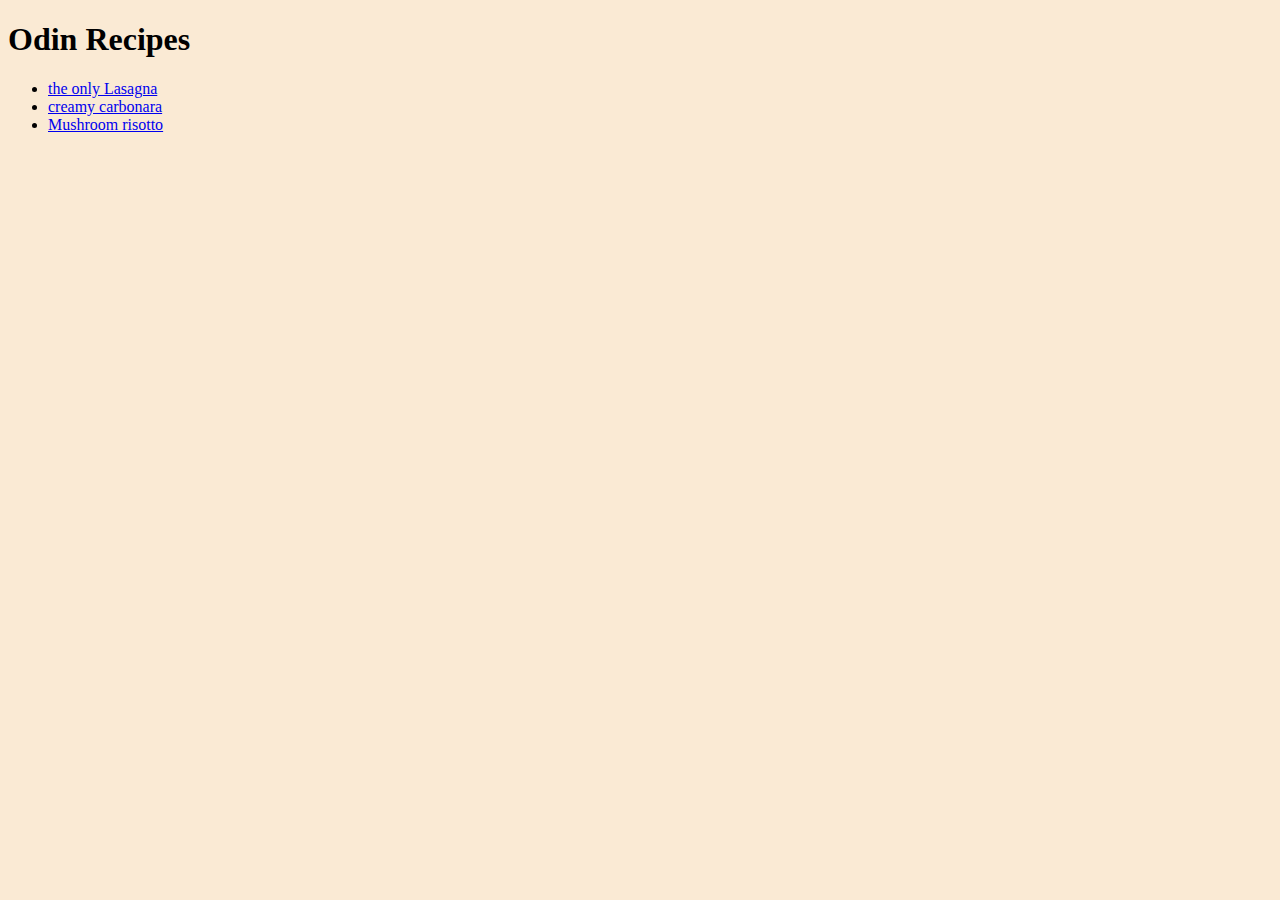
<file: index.html>
<!DOCTYPE html>
<html lang="en">
<head>
    <meta charset="UTF-8">
    <meta http-equiv="X-UA-Compatible" content="IE=edge">
    <meta name="viewport" content="width=device-width, initial-scale=1.0">
    <link rel="stylesheet" href="styles.css">
    
    <title>Odin Recipes</title>
</head>
<body>
    <h1>Odin Recipes</h1>
    <ul>
     <li><a href="recipes/Lasagna.html">the only Lasagna</a></li>
     <li><a href="recipes/carbonara.html"> creamy carbonara</a></li>
     <li><a href="recipes/Risotto.html"> Mushroom risotto</a></li>
    </ul>
</body>
</html>
</file>
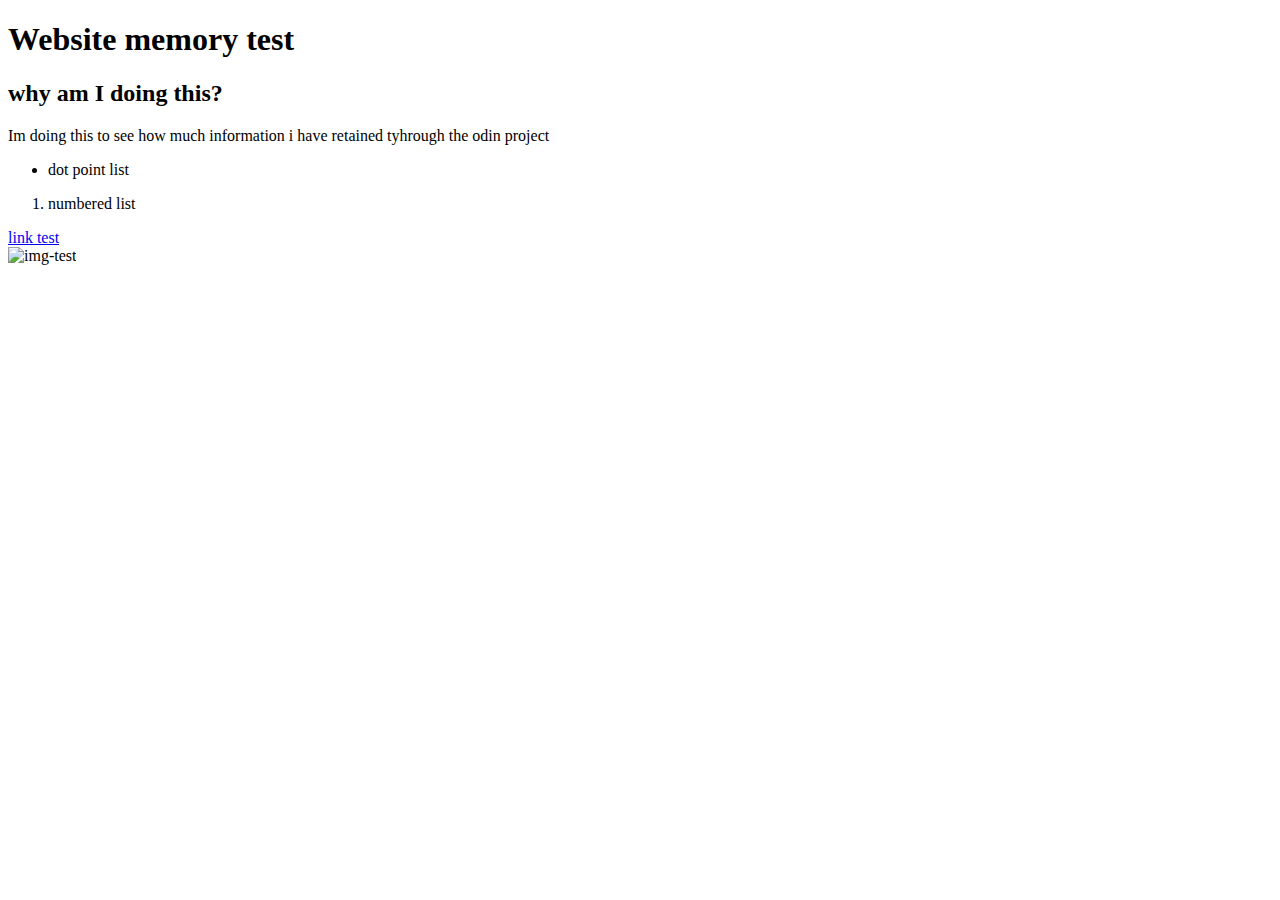
<file: test.html>
<!DOCTYPE html>
<html lang="en">
<head>
    <meta charset="UTF-8">
    <meta http-equiv="X-UA-Compatible" content="IE=edge">
    <meta name="viewport" content="width=device-width, initial-scale=1.0">
    <title>memory test</title>
</head>
<body>
    <h1> Website memory test</h1>

    <h2> why am I doing this?</h2>

    <div> Im doing this to see how much information i have retained tyhrough the odin project</div>

    <ul>
        <li>dot point list</li>
    
    </ul>

    <ol>
        <li> numbered list</li>
    </ol>
   
    <a href="wowee"> link test</a>
    
    <div>

    <img ref="wwee" alt="img-test"></div>
</body>
</html>
</file>
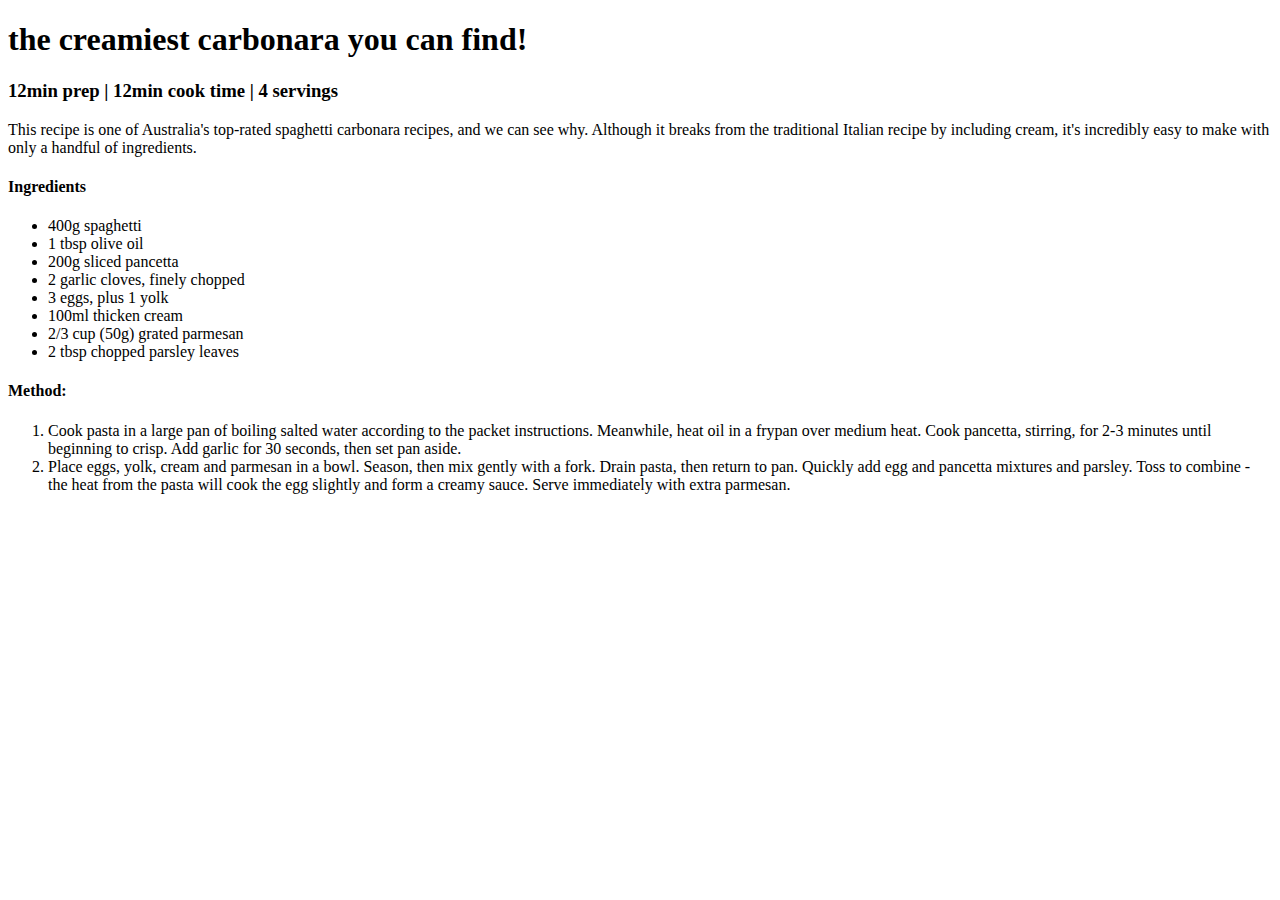
<file: recipes/carbonara.html>
<!DOCTYPE html>
<html lang="en">
<head>
    <meta charset="UTF-8">
    <meta http-equiv="X-UA-Compatible" content="IE=edge">
    <meta name="viewport" content="width=device-width, initial-scale=1.0">
    <title>Mega creamy carbonara</title>
</head>
<body>
    <h1>the creamiest carbonara you can find!</h1>
    <h3>12min prep | 12min cook time | 4 servings</h3>

    <p>This recipe is one of Australia's top-rated spaghetti 
        carbonara recipes, and we can see why. Although it breaks 
        from the traditional Italian recipe by including cream, 
        it's incredibly easy to make with only a handful of ingredients.
    </p>
    <h4> Ingredients</h4>
    <ul>
        <li>400g spaghetti</li>
        <li>1 tbsp olive oil </li>
        <li>200g sliced pancetta</li>
        <li>2 garlic cloves, finely chopped</li>
        <li>3 eggs, plus 1 yolk</li>
        <li>100ml thicken cream</li>
        <li>2/3 cup (50g) grated parmesan</li>
        <li>2 tbsp chopped parsley leaves</li>
    </ul>
    
    <h4>Method:</h4>
    <ol>
        <li>Cook pasta in a large pan of boiling salted water according to the 
            packet instructions. Meanwhile, heat oil in a frypan over medium heat. 
            Cook pancetta, stirring, for 2-3 minutes until beginning to crisp. 
            Add garlic for 30 seconds, then set pan aside.</li>
        <li>Place eggs, yolk, cream and parmesan in a bowl. Season, then mix gently with a fork.
             Drain pasta, then return to pan. Quickly add egg and pancetta mixtures and parsley. 
             Toss to combine - the heat from the pasta will cook the egg slightly and form a creamy sauce.
              Serve immediately with extra parmesan.</li>
    </ol>

</body>
</html>
</file>
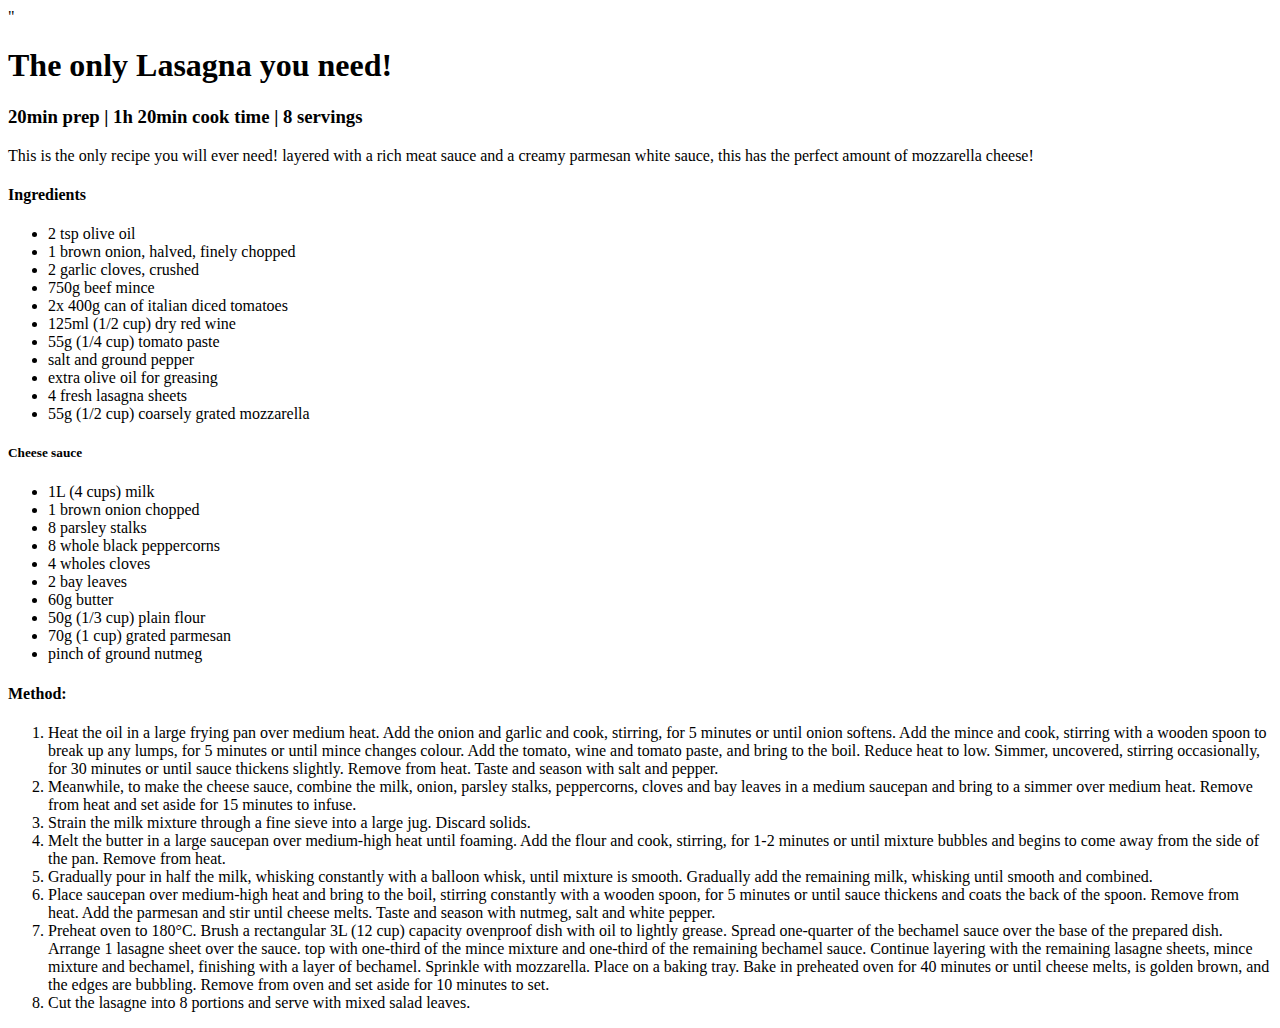
<file: recipes/Lasagna.html>
<!DOCTYPE html>
<html lang="en">
<head>
    <meta charset="UTF-8">
    <meta http-equiv="X-UA-Compatible" content="IE=edge">
    <meta name="viewport" content="width=device-width, initial-scale=1.0">
    <title>The One Lasagna</title>
</head>
<body>
"    <h1>The only Lasagna you need!</h1>
    <h3>20min prep | 1h 20min cook time | 8 servings</h3>

    <p>This is the only recipe you will ever need! layered with 
        a rich meat sauce and a creamy parmesan white sauce, 
        this has the perfect amount of mozzarella cheese!
    </p>
    <h4> Ingredients</h4>
    <ul>
        <li>2 tsp olive oil</li>
        <li>1 brown onion, halved, finely chopped</li>
        <li>2 garlic cloves, crushed</li>
        <li>750g beef mince</li>
        <li>2x 400g can of italian diced tomatoes</li>
        <li>125ml (1/2 cup) dry red wine</li>
        <li>55g (1/4 cup) tomato paste</li>
        <li>salt and ground pepper</li>
        <li> extra olive oil for greasing</li>
        <li>4 fresh lasagna sheets</li>
        <li>55g (1/2 cup) coarsely grated mozzarella</li>
    </ul>
    <h5> Cheese sauce</h5>
    <ul>
        <li>1L (4 cups) milk</li>
        <li>1 brown onion chopped</li>
        <li>8 parsley stalks</li>
        <li>8 whole black peppercorns</li>
        <li>4 wholes cloves</li>
        <li>2 bay leaves</li>
        <li>60g butter</li>
        <li>50g (1/3 cup) plain flour</li>
        <li>70g (1 cup) grated parmesan</li>
        <li>pinch of ground nutmeg</li>
    </ul>
    <h4>Method:</h4>
    <ol>
        <li> Heat the oil in a large frying pan over medium heat. Add the onion and 
            garlic and cook, stirring, for 5 minutes or until onion softens. Add the
             mince and cook, stirring with a wooden spoon to break up any lumps, for 
             5 minutes or until mince changes colour. Add the tomato, wine and tomato 
             paste, and bring to the boil. Reduce heat to low. Simmer, uncovered, 
             stirring occasionally, for 30 minutes or until sauce thickens slightly. 
             Remove from heat. Taste and season with salt and pepper.</li>
        <li>Meanwhile, to make the cheese sauce, combine the milk, onion, 
            parsley stalks, peppercorns, cloves and bay leaves in a medium 
            saucepan and bring to a simmer over medium heat. 
            Remove from heat and set aside for 15 minutes to infuse.</li>
        <li>Strain the milk mixture through a fine sieve into a large jug. Discard solids.</li>
        <li>Melt the butter in a large saucepan over medium-high heat until foaming. 
            Add the flour and cook, stirring, for 1-2 minutes or until mixture bubbles 
            and begins to come away from the side of the pan. Remove from heat.</li>
        <li>Gradually pour in half the milk, whisking constantly with a balloon whisk, 
            until mixture is smooth. Gradually add the remaining milk, whisking 
            until smooth and combined.</li>
        <li>Place saucepan over medium-high heat and bring to the boil, stirring 
            constantly with a wooden spoon, for 5 minutes or until sauce thickens 
            and coats the back of the spoon. Remove from heat. Add the parmesan and 
            stir until cheese melts. Taste and season with nutmeg, salt and white pepper.</li>
        <li>Preheat oven to 180°C. Brush a rectangular 3L (12 cup) capacity ovenproof 
            dish with oil to lightly grease. Spread one-quarter of the bechamel sauce over 
            the base of the prepared dish. Arrange 1 lasagne sheet over the sauce. 
            top with one-third of the mince mixture and one-third of the remaining bechamel sauce. 
            Continue layering with the remaining lasagne sheets, mince mixture and bechamel, 
            finishing with a layer of bechamel. Sprinkle with mozzarella. Place on a baking tray. 
            Bake in preheated oven for 40 minutes or until cheese melts, is golden brown, 
            and the edges are bubbling. Remove from oven and set aside for 10 minutes to set.</li>
        <li>Cut the lasagne into 8 portions and serve with mixed salad leaves.</li>
    </ol>

</body>
</html>
</file>
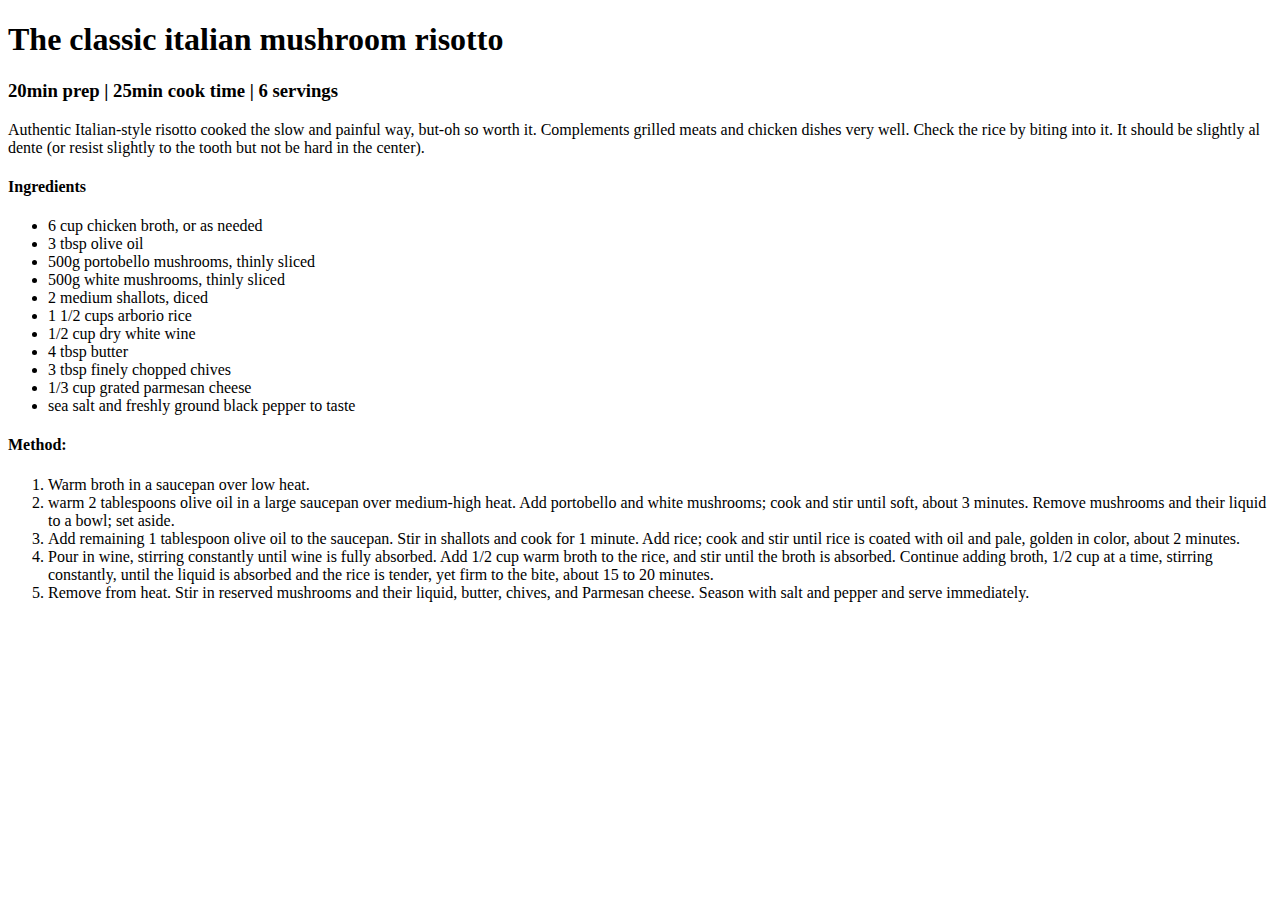
<file: recipes/Risotto.html>
<!DOCTYPE html>
<html lang="en">
<head>
    <meta charset="UTF-8">
    <meta http-equiv="X-UA-Compatible" content="IE=edge">
    <meta name="viewport" content="width=device-width, initial-scale=1.0">
    <title>Mushroom risotto</title>
</head>
<body>
    <h1>The classic italian mushroom risotto</h1>
    <h3>20min prep | 25min cook time | 6 servings</h3>

    <p>Authentic Italian-style risotto cooked the slow and painful way, but-oh so worth it. 
        Complements grilled meats and chicken dishes very well. Check the rice by biting 
        into it. It should be slightly al dente (or resist slightly to the tooth but not 
        be hard in the center). </p>

    <h4> Ingredients</h4>
    <ul>
        <li>6 cup chicken broth, or as needed</li>
        <li>3 tbsp olive oil </li>
        <li>500g portobello mushrooms, thinly sliced</li>
        <li>500g white mushrooms, thinly sliced</li>
        <li>2 medium shallots, diced</li>
        <li>1 1/2 cups arborio rice</li>
        <li>1/2 cup dry white wine</li>
        <li>4 tbsp butter</li>
        <li>3 tbsp finely chopped chives</li>
        <li>1/3 cup grated parmesan cheese</li>
        <li>sea salt and freshly ground black pepper to taste</li>
    </ul>
    
    <h4>Method:</h4>
    <ol>
        <li>Warm broth in a saucepan over low heat.</li>
        <li>warm 2 tablespoons olive oil in a large saucepan over 
            medium-high heat. Add portobello and white mushrooms; 
            cook and stir until soft, about 3 minutes. Remove 
            mushrooms and their liquid to a bowl; set aside.</li>
        <li>Add remaining 1 tablespoon olive oil to the 
            saucepan. Stir in shallots and cook for 1 minute. 
            Add rice; cook and stir until rice is coated with 
            oil and pale, golden in color, about 2 minutes.</li>
        <li>Pour in wine, stirring constantly until wine is fully 
            absorbed. Add 1/2 cup warm broth to the rice, and stir 
            until the broth is absorbed. Continue adding broth, 
            1/2 cup at a time, stirring constantly, until the 
            liquid is absorbed and the rice is tender, yet firm to 
            the bite, about 15 to 20 minutes.</li>
        <li>Remove from heat. Stir in reserved mushrooms and their 
            liquid, butter, chives, and Parmesan cheese. Season with 
            salt and pepper and serve immediately.</li>
    </ol>
</body>
</html>
</file>
<file: styles.css>
*{
background-color: rgb(250, 234, 212);
}
</file>
